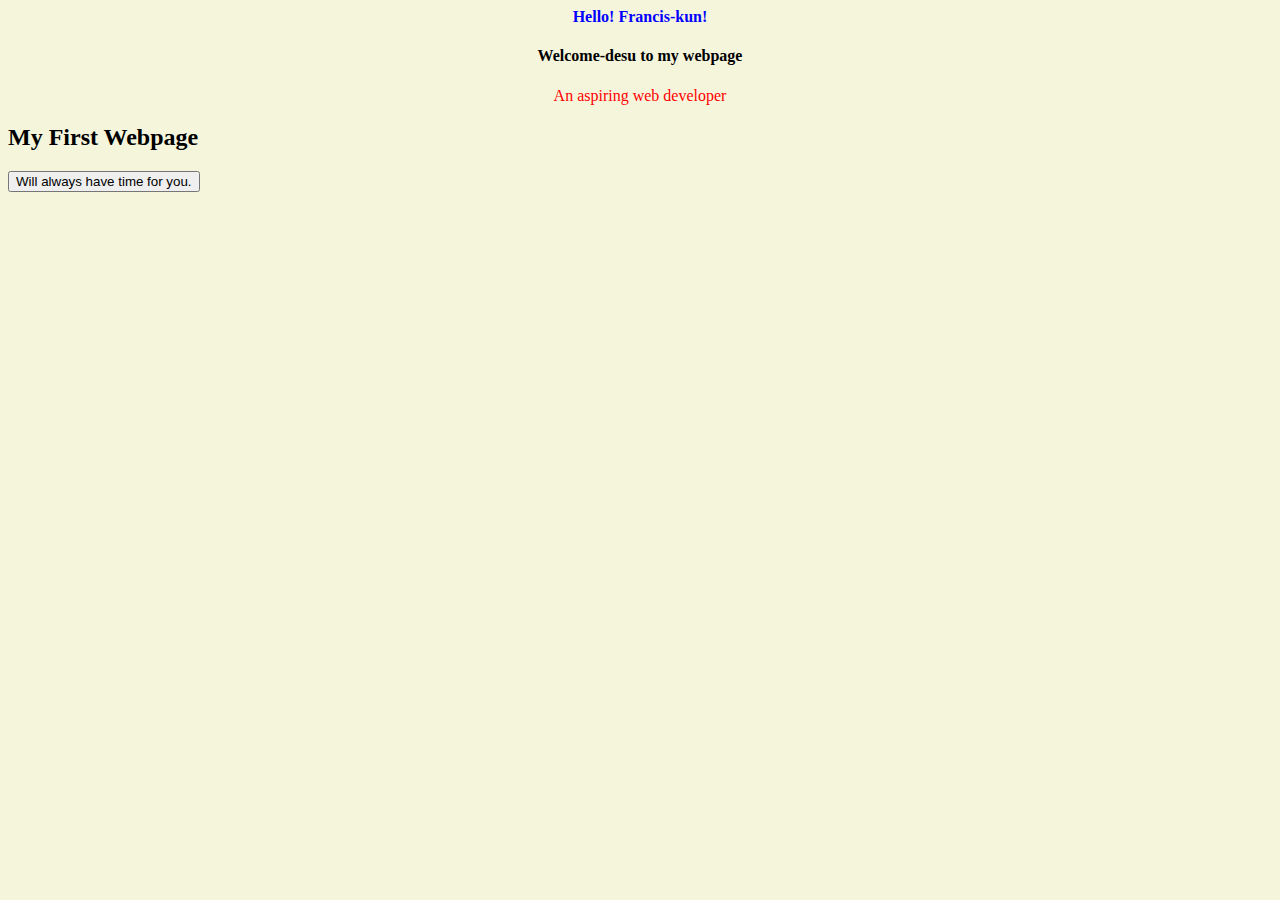
<file: Week3/index.html>
<html>

  <style>
    body {
      background-color: beige;
    }

    h4, p {
      text-align: center; 
    }
  </style>
<body>

  <h4 style="color:blue;">Hello! Francis-kun!</h4>
  <h4>Welcome-desu to my webpage</h4>

  <p style="color:red;">An aspiring web developer</p>

  <h2>My First Webpage</h2>

  <button type="button"
  onclick="document.getElementById('demo').innerHTML = Date()">
  Will always have time for you.</button>

  <p id="demo"></p>
  

</body>
</html>
</file>
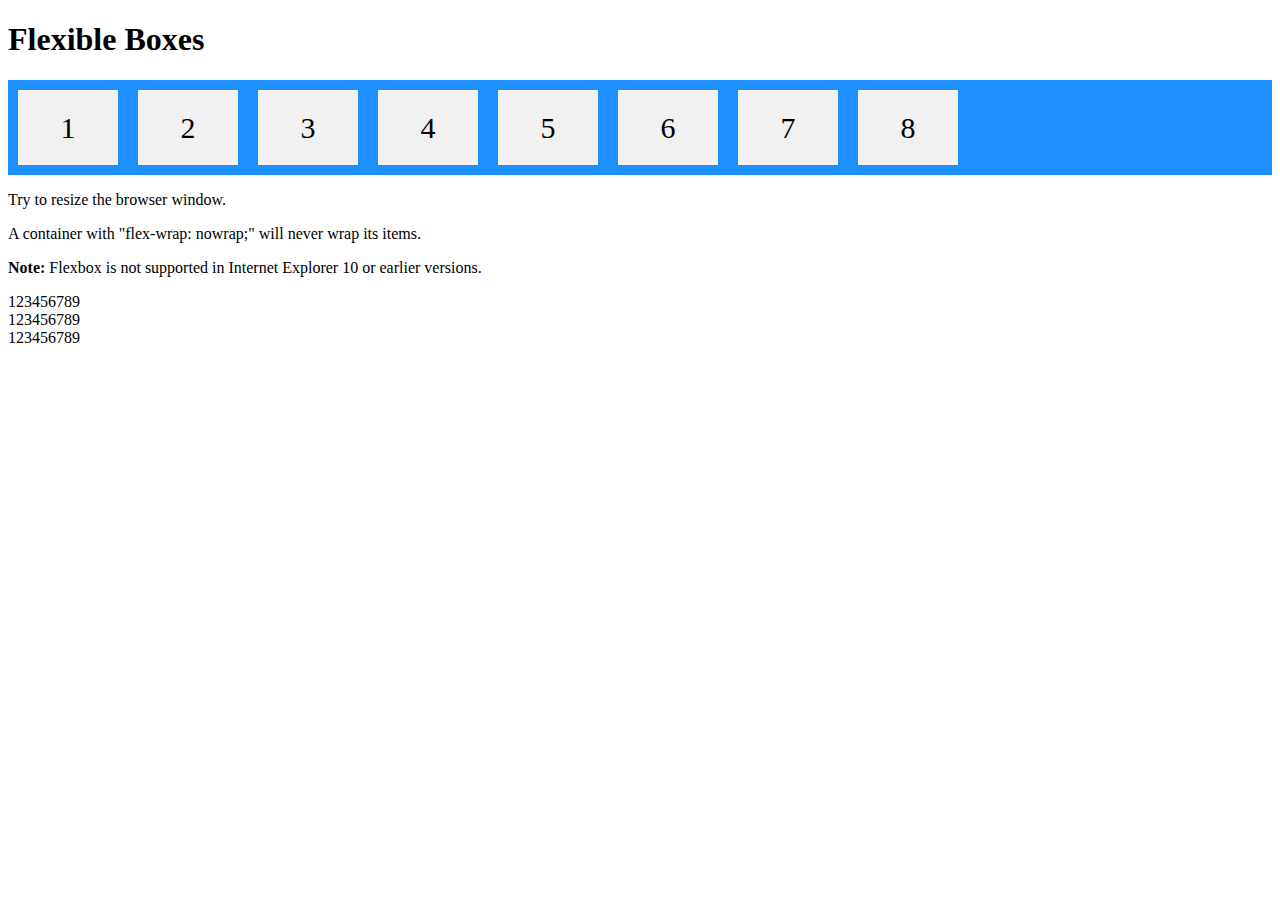
<file: week6/index.html>
<!DOCTYPE html>
<html>
<head>
<style>
.flex-container {
  display: flex;
  flex-wrap: nowrap;
  background-color: DodgerBlue;
}

.flex-container > div {
  background-color: #f1f1f1;
  width: 100px;
  margin: 10px;
  text-align: center;
  line-height: 75px;
  font-size: 30px;
}
</style>
</head>
<body>
<h1>Flexible Boxes</h1>

<div class="flex-container">
  <div>1</div>
  <div>2</div>
  <div>3</div>  
  <div>4</div>
  <div>5</div>
  <div>6</div>  
  <div>7</div>
  <div>8</div>
</div>

<p>Try to resize the browser window.</p>
<p>A container with "flex-wrap: nowrap;" will never wrap its items.</p>
<p><strong>Note:</strong> Flexbox is not supported in Internet Explorer 10 or earlier versions.</p>

<p id="demo"></p>

<script>
let x = 123456789;
document.getElementById("demo").innerHTML =
  String(x) + "<br>" +
  String(123456789) + "<br>" +
  String(123456689 + 100);
</script>

</body>
</html>
</file>
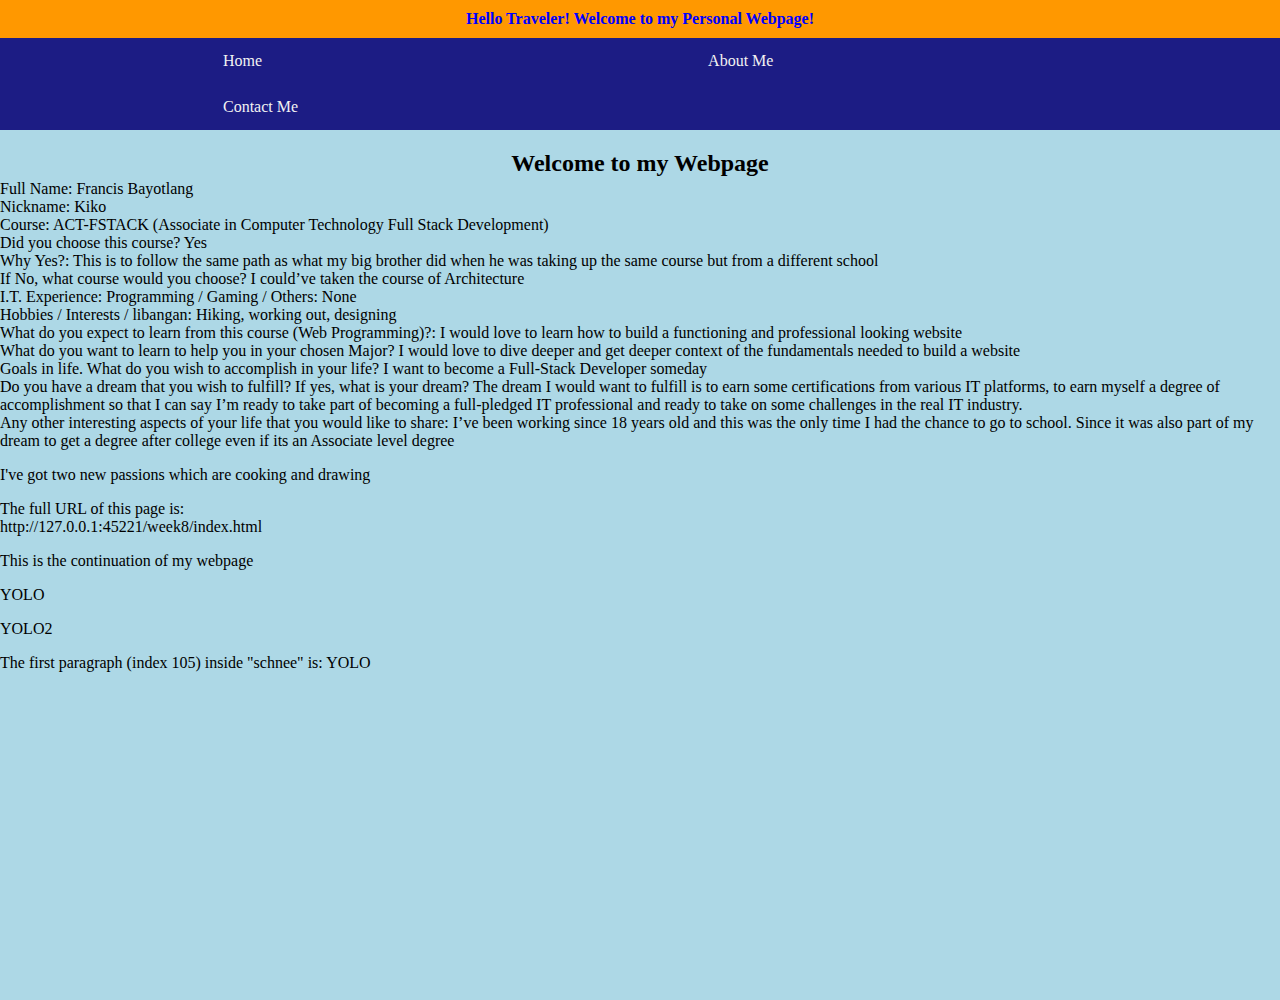
<file: week8/index.html>
<html>

  <style>
    h4     {
      text-align: center;
      padding: 10px; 
      margin: auto; 
      background-color: FF9800; 
      }
	  
    h2 {
      text-align: center; 
	  height: 10px;
      }

    #grad2 {
      margin: auto;
      width: 60%;
      height: 200px
      padding: 10px;
      text-align: center;
      }
	
	body {
	  background-color:lightblue;
	  height: 1000px;
      }
	  
    .*   {
      box-sizing: border-box;
     }

    body {
      margin: 0;
     }


    .header {
      background-color: #f1f1f1;
      padding: 20px;
      text-align: center;
     }


    .topnav {
      overflow: hidden;
      background-color: #1c1c84;
     }


    .topnav a {
      float: left;
      display: block;
      color: #f2f2f2;
      text-align: center;
      padding: 14px 223px;
      text-decoration: none;
     }


    .topnav a:hover {
      background-color: #ddd;
      color: black;
     }
    
    
  </style>

  <meta charset="utf-8">
  <meta name="viewport" content="width=device-width, initial-scale=1">
  
<body>
  <div id="grad1">
     <h4 style="color:blue;">Hello Traveler! Welcome to my Personal Webpage!</h4>
  </div>

    <div class="topnav">
     <a href="#">Home</a>
     <a href="#">About Me</a>
     <a href="#">Contact Me</a>
    </div>

	 <h2> Welcome to my Webpage </h2>
	 
	 <p>Full Name: Francis Bayotlang<br>
	    Nickname: Kiko<br>
		Course: ACT-FSTACK (Associate in Computer Technology Full Stack Development)<br>
		Did you choose this course? Yes<br>
        Why Yes?: This is to follow the same path as what my big brother did when he was taking up the same course but from a different school<br>
		If No, what course would you choose? I could’ve taken the course of Architecture<br>
		I.T. Experience: Programming / Gaming / Others: None<br>
		Hobbies / Interests / libangan: Hiking, working out, designing<br>
		What do you expect to learn from this course (Web Programming)?: I would love to learn how to build a functioning and professional looking website<br>
		What do you want to learn to help you in your chosen Major? I would love to dive deeper and get deeper context of the fundamentals needed to build a website<br>
		Goals in life. What do you wish to accomplish in your life? I want to become a Full-Stack Developer someday<br>
		Do you have a dream that you wish to fulfill? If yes, what is your dream? The dream I would want to fulfill is to earn some certifications from various IT platforms, to earn myself a degree of accomplishment so that I can say I’m ready to take part of becoming a full-pledged IT professional and ready to take on some challenges in the real IT industry.<br>
        Any other interesting aspects of your life that you would like to share: I’ve been working since 18 years old and this was the only time I had the chance to go to school. Since it was also part of my dream to get a degree after college even if its an Associate level degree<br></p>
	 <p id="schnee"></p>
	 <p id="keisuke"></p>
	 <p id="schnee2"></p>
	 <p id="schnee3"></p>
	 
		<div id="schnee1">
		<p>YOLO</p>
		<p>YOLO2</p>
		</div>
		
		<p id="demo"></p>
     <script>
	 const person = {
	  newHobby: "cooking",
	  newHobby2: "drawing",
	 };
	 
	 document.getElementById("schnee").innerHTML = " I've got two new passions which are " + person.newHobby + 
	 " and " + person.newHobby2; //JS Object 
	 
	 const x = document.getElementById("schnee1");
     const y = x.getElementsByTagName("p");

     document.getElementById("demo").innerHTML = 
     'The first paragraph (index 105) inside "schnee" is: ' + y[0].innerHTML; // JS HTML DOM
	 
	 document.getElementById("schnee2").innerHTML = 
     "The full URL of this page is:<br>" + window.location.href; // JS Browser DOM 
	 
	 function myGreeting(getsu) {
		document.getElementById("schnee3").innerHTML = getsu; 
	 }
	 
	 function myFirst() {
		myGreeting ("This is the continuation of my webpage");
	 }
	 
	 function mySecond() {
		myGreeting ("Goodbye");
	 }
	 
	 mySecond();
	 myFirst(); // JS Callback
	 </script>
		<script>
	  class Person = {
	   constructor(hobby, year) {
		this.hobby = hobby;
		this.year = year;
	   
	   }
	   age() {
		const date = new Date();
		return date.getFullYear() - this.year;
	   }
	 }
	 
	 const myHobby = new Hobby("Hiking", 2022);
	 document.getElementById("keisuke").innerHTML = 
	 " I started doing hiking and went to Mt. Batulao in my first hike last " + myHobby.age() + " of August. "
	 //JS Class
	</script>
</body>
</html>
</file>
